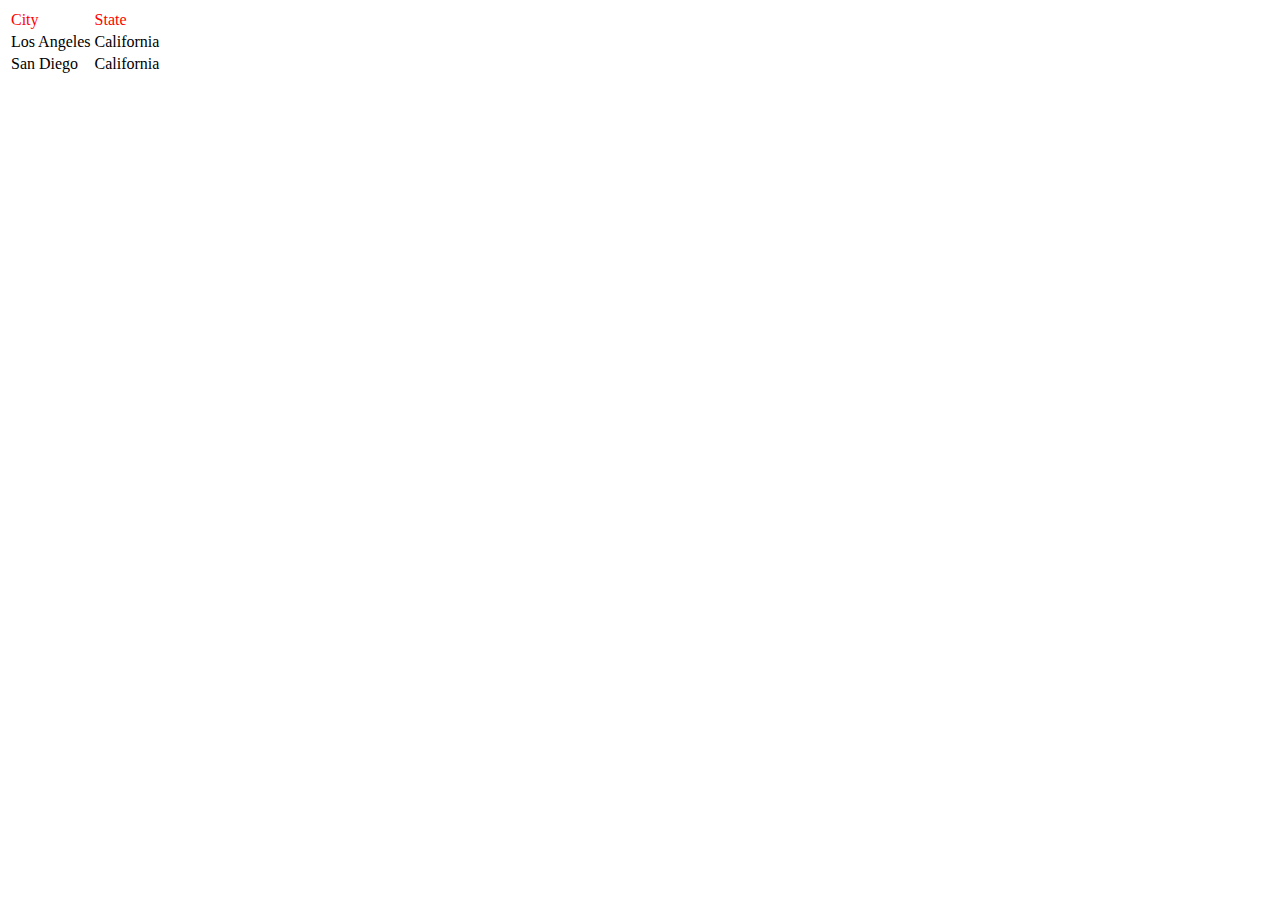
<file: index.html>
<!DOCTYPE html>
<html>
<head lang="en">
    <meta charset="UTF-8">
    <title></title>
    <link rel="stylesheet" type="text/css" href="styles.css">
</head>
<body>
<table>
    <tr>
        <td>City</td>
        <td>State</td>
    </tr>
    <tr>
        <td>Los Angeles</td>
        <td>California</td>
    </tr>
    <tr>
        <td>San Diego</td>
        <td>California</td>
    </tr>
</table>
<script src="counter.js"></script>
</body>
</html>
</file>
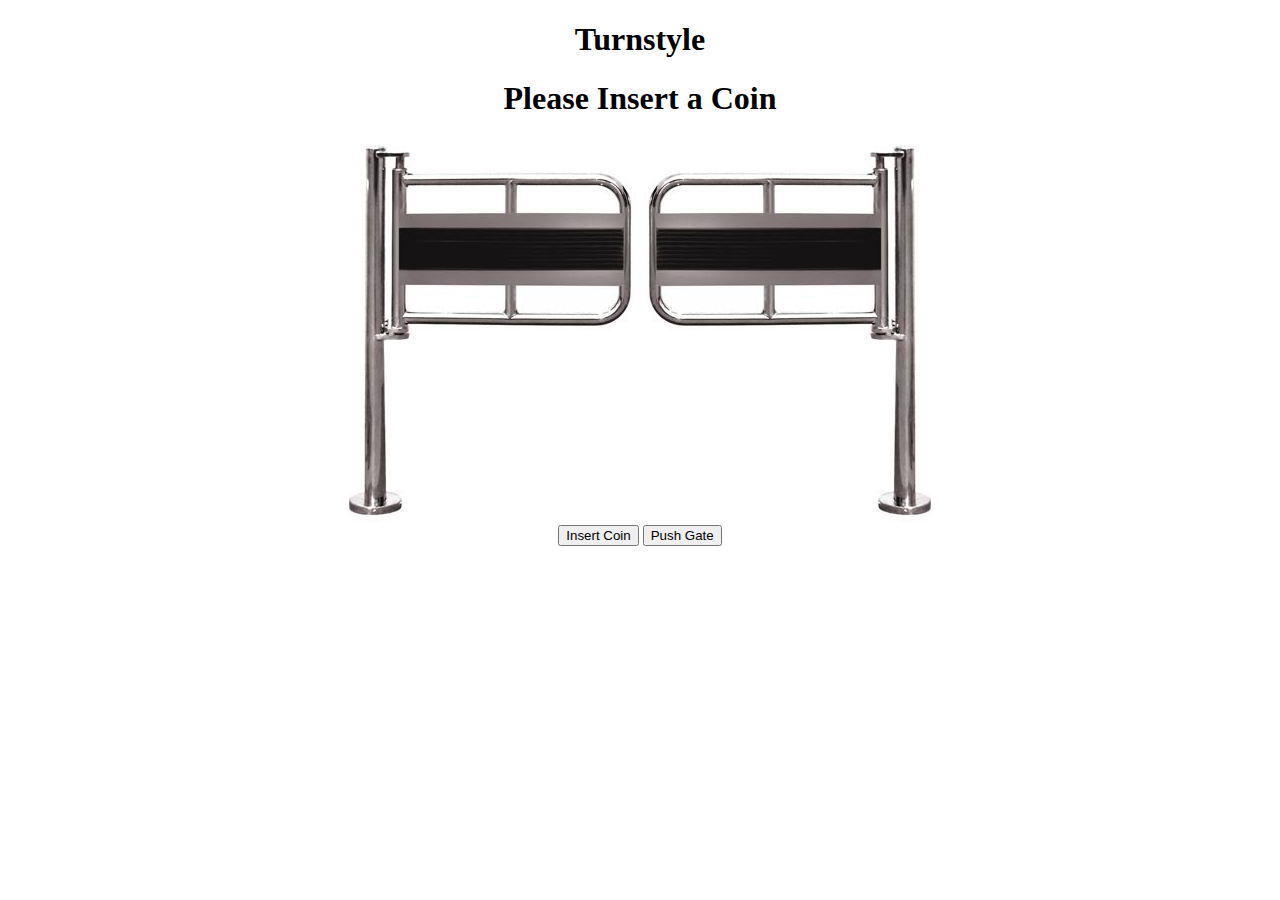
<file: stateMachine/index.html>
<!DOCTYPE html>
<html>
<head lang="en">
    <meta charset="UTF-8">
    <title></title>
    <link rel="stylesheet" type="text/css" href="styles.css">
</head>
<body>
<div class="main">
    <h1>Turnstyle</h1>

    <div class="wrapper">
        <h1 class="welcome">Please Insert a Coin</h1>
        <div class="lDoor"></div>
        <div class="rDoor"></div>
    </div>
    <br>
    <button class="coin">Insert Coin</button>
    <button class="push">Push Gate</button>
</div>
<script src="jquery-2.1.4.min.js"></script>
<script src="controller.js"></script>
</body>
</html>
</file>
<file: styles.css>
tr:first-child td {
  color: #ff0000;
}
</file>
<file: stateMachine/styles.css>
body {
  width: 800px;
  margin: 0 auto;
  text-align: center;
}

.wrapper {
  width: 600px;
  margin: 0 auto;
}

.rDoor, .lDoor{
  height: 387px;
  width: 300px;
  background: #000000 url("gate.jpg");
}

.lDoor {
  float: left;
}

.rDoor {
  float: right;
  -moz-transform: scaleX(-1);
  -o-transform: scaleX(-1);
  -webkit-transform: scaleX(-1);
  transform: scaleX(-1);
}
</file>
